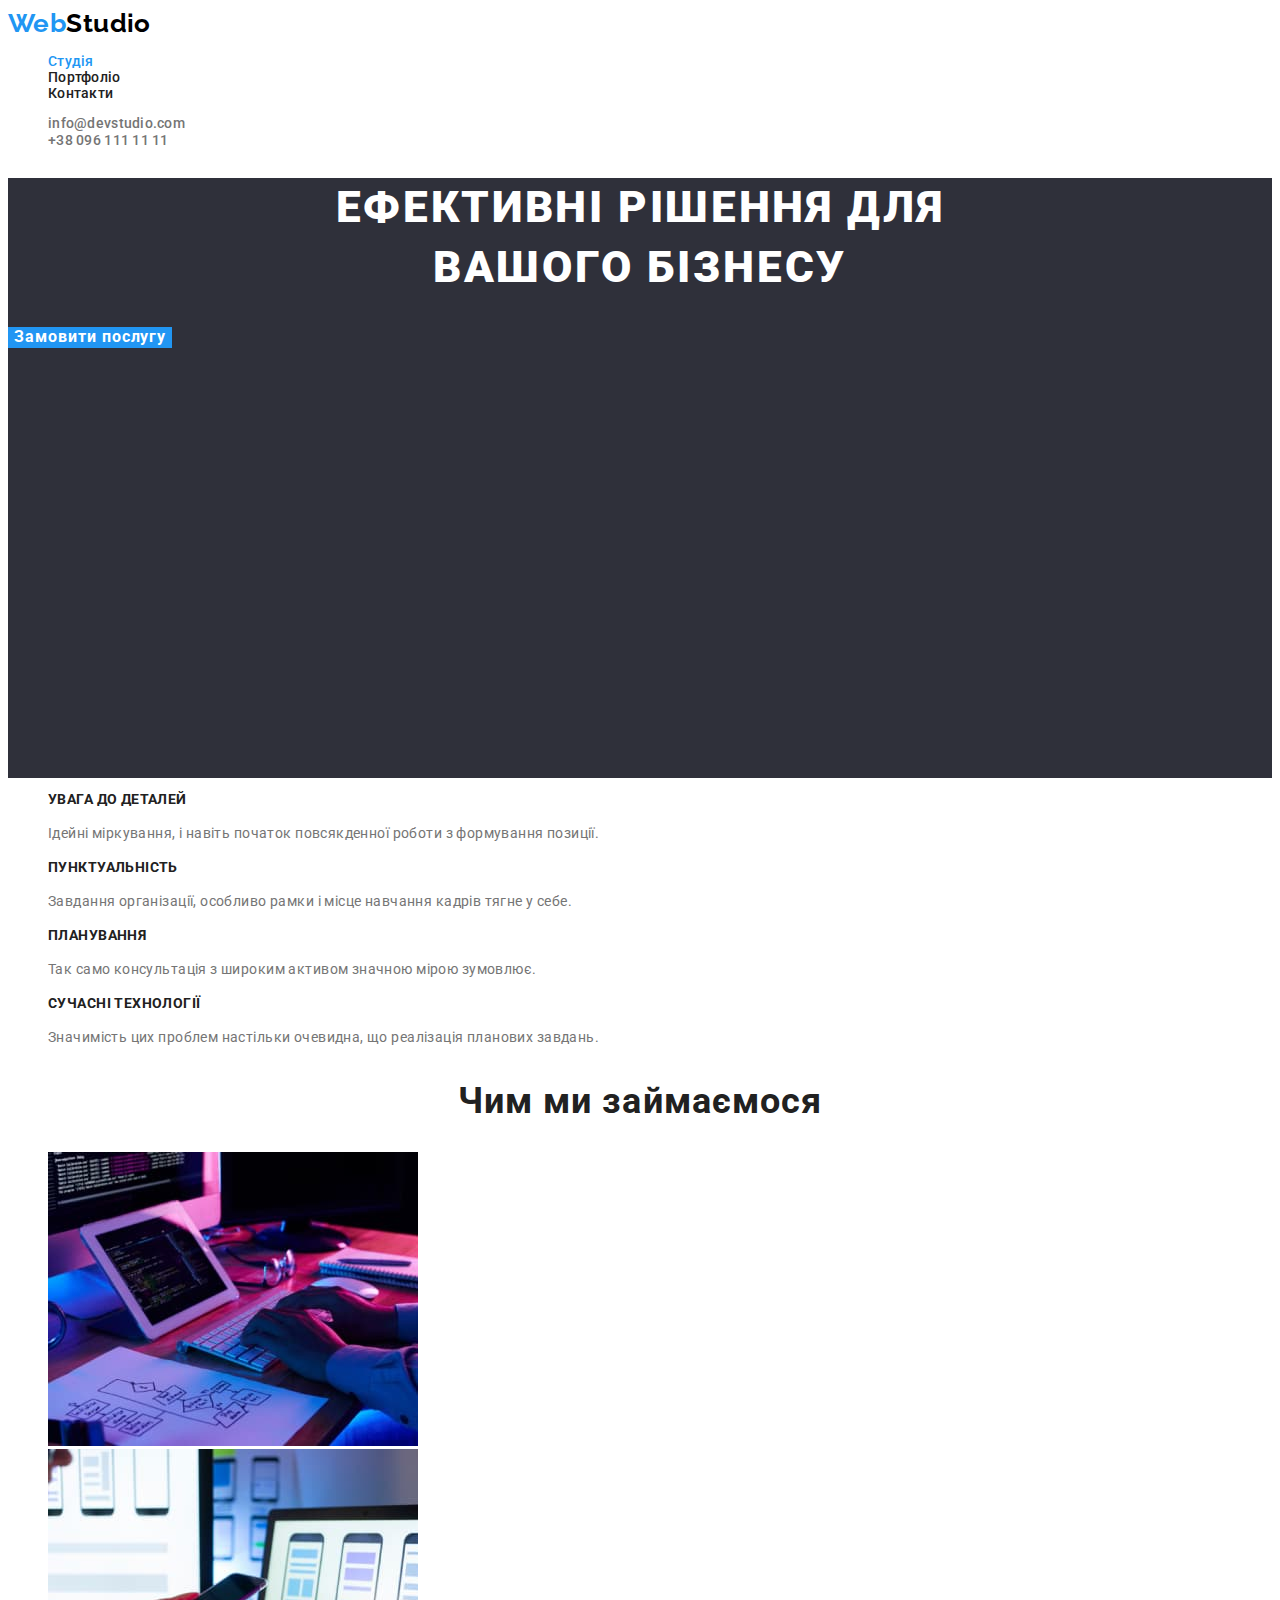
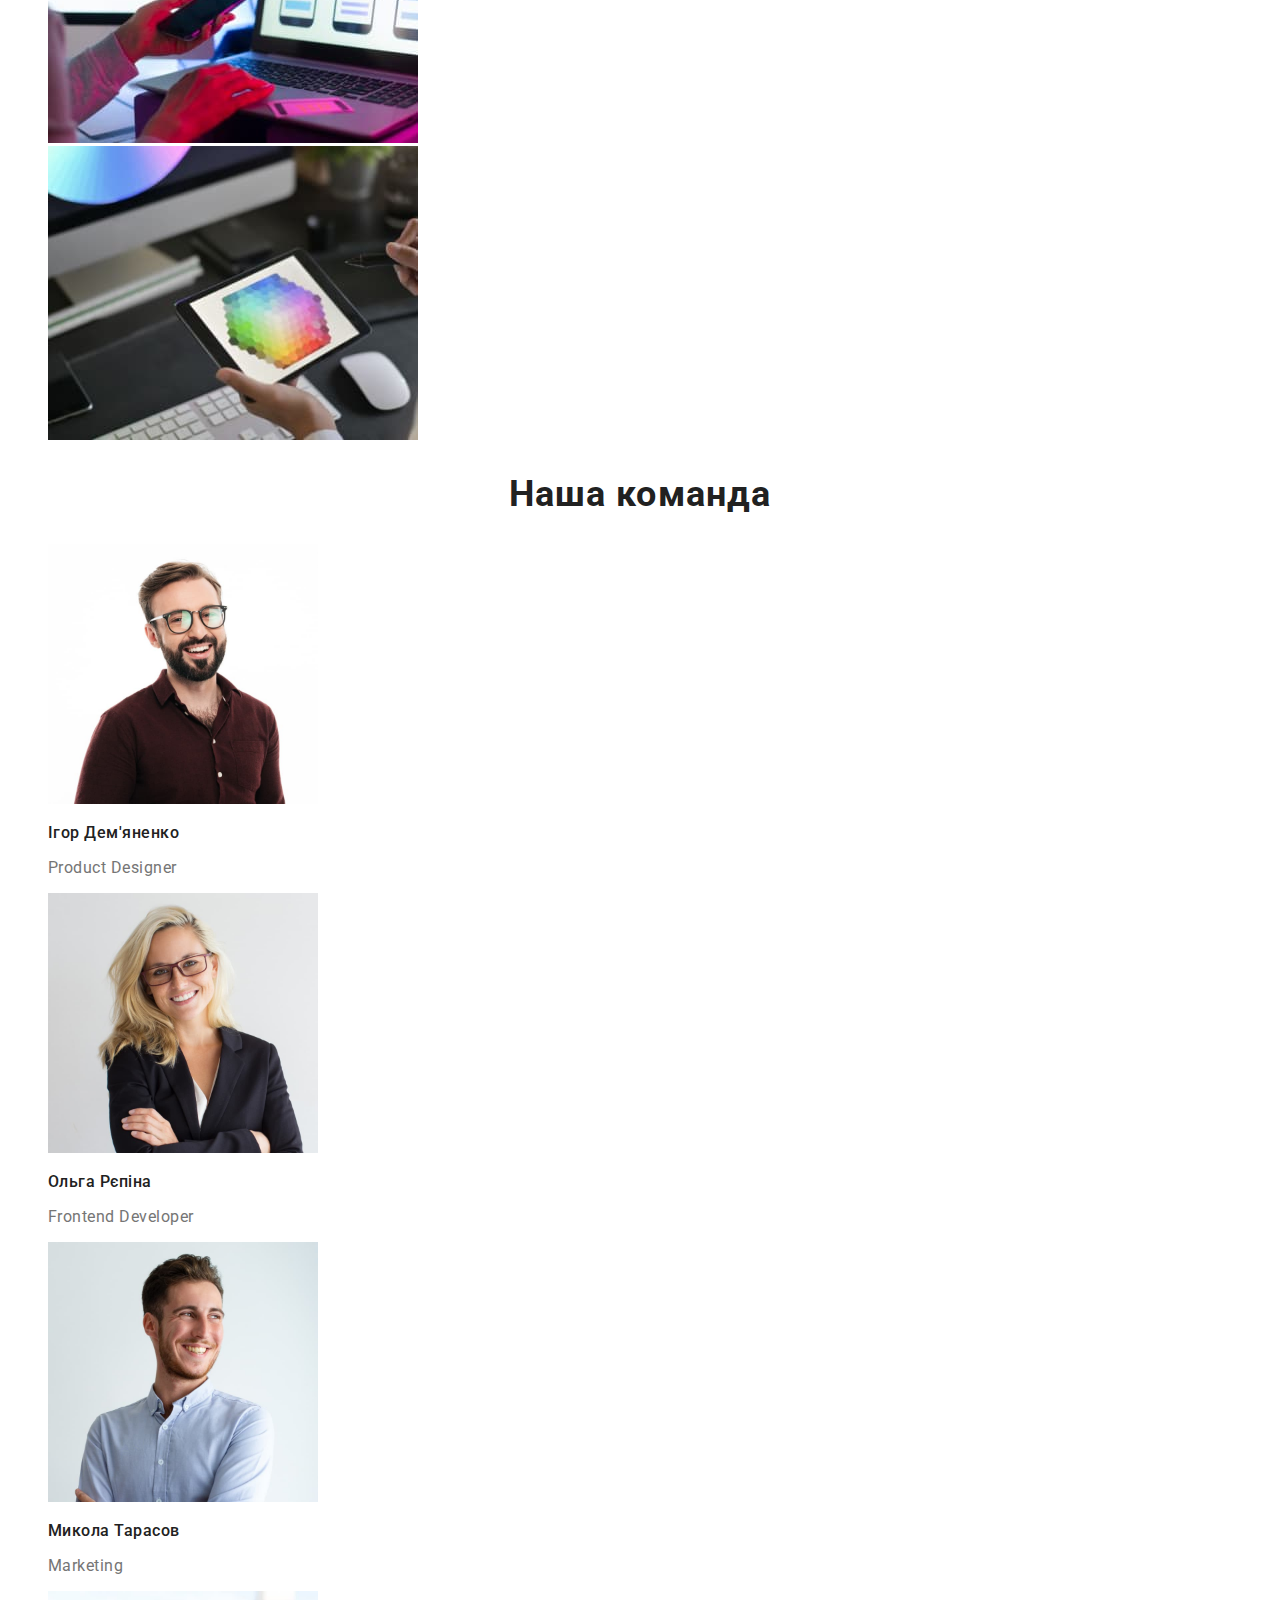
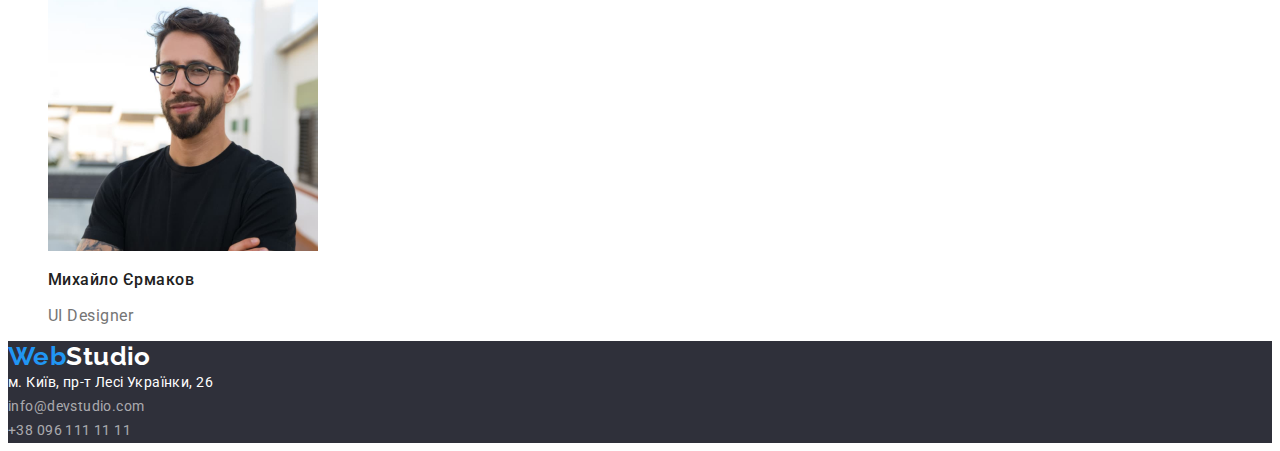
<file: index.html>
<!DOCTYPE html>
<html lang="uk">

<head>
    <meta charset="UTF-8">
    <meta http-equiv="X-UA-Compatible" content="IE=edge">
    <meta name="viewport" content="width=device-width, initial-scale=1.0">
    <title>Студія</title>
    <link href="https://fonts.googleapis.com/css2?family=Raleway:wght@700&family=Roboto:wght@400;500;700;900&display=swap"
        rel="stylesheet">
    <link rel="stylesheet" href="./css/styles.css">
</head>

<body>
    <header class="header">
        <nav class="header-nav">
            <a href="/" class="logo"><span class="part-logo">Web</span><span class="header-logo">Studio</span></a>
            <ul class="nav-list">
                <li class="nav-list-item"><a href="/" class="nav-link link active">Студія</a></li>
                <li class="nav-list-item"><a href="./portfolio.html" class="nav-link link">Портфоліо</a></li>
                <li class="nav-list-item"><a href="" class="nav-link link">Контакти</a></li>
            </ul>
        </nav>
        <ul class="contact-list">
            <li class="contact-item"><a href="mailto:info@devstudio.com" class="contact-link link">info@devstudio.com</a></li>
            <li class="contact-item"><a href="tel:+380961111111" class="contact-link link">+38 096 111 11 11</a></li>
        </ul>
    </header>
    <main class="main">
        <section class="solution">
            <h1 class="solution-title">Ефективні рішення для <br> вашого бізнесу</h1>
            <button type="button" class="solution-button">Замовити послугу</button>
        </section>
        <section class="benefits">
            <ul class="benefits-list"> 
                <li>
                    <h3 class="benefits-list-title">Увага до деталей</h3>
                    <p class="benefits-list-text">Ідейні міркування, і навіть початок повсякденної роботи з формування позиції.</p>
                </li>
                <li>
                    <h3 class="benefits-list-title">Пунктуальність</h3>
                    <p class="benefits-list-text">Завдання організації, особливо рамки і місце навчання кадрів тягне у себе.</p>
                </li>
                <li>
                    <h3 class="benefits-list-title">Планування</h3>
                    <p class="benefits-list-text">Так само консультація з широким активом значною мірою зумовлює.</p>
                </li>
                <li>
                    <h3 class="benefits-list-title">Сучасні технології</h3>
                    <p class="benefits-list-text">Значимість цих проблем настільки очевидна, що реалізація планових завдань.</p>
                </li>
            </ul>
        </section>
        <section class="services">
            <h2 class="services-title title">Чим ми займаємося</h2>
            <ul class="services-list list">
                <li class="services-list-item"><img src="./images/img1.jpg" alt="Розробка вебсайтів" width="370" height="294"></li>
                <li class="services-list-item"><img src="./images/img2.jpg" alt="Створення мобільних додатків" width="370" height="294"></li>
                <li class="services-list-item"><img src="./images/img3.jpg" alt="Веб-дизайн" width="370" height="294"></li>
            </ul>
        </section>
        <section class="team">
            <h2 class="team-title title">Наша команда</h2>
            <ul class="team-list list">
                <li>
                    <img src="./images/img4.jpg" alt="Член команди" width="270" height="260">
                    <h3 class="team-list-title">Ігор Дем'яненко</h3>
                    <p lang="en" class="team-list-text">Product Designer</p>
                </li>
                <li>
                    <img src="./images/img5.jpg" alt="Член команди" width="270" height="260">
                    <h3 class="team-list-title">Ольга Рєпіна</h3>
                    <p lang="en" class="team-list-text">Frontend Developer</p>
                </li>
                <li>
                    <img src="./images/img6.jpg" alt="Член команди" width="270" height="260">
                    <h3 class="team-list-title">Микола Тарасов</h3>
                    <p lang="en" class="team-list-text">Marketing</p>
                </li>
                <li>
                    <img src="./images/img7.jpg" alt="Член команди" width="270" height="260">
                    <h3 class="team-list-title">Михайло Єрмаков</h3>
                    <p lang="en" class="team-list-text">UI Designer</p>
                </li>
            </ul>
        </section>
    </main>
    <footer class="footer">
        <a href="/" class="logo"><span class="part-logo">Web</span><span class="footer-logo">Studio</span></a>
        <address class="address">
            <span class="address-text">м. Київ, пр-т Лесі Українки, 26</span> <br>
            <a href="mailto:info@devstudio.com" class="footer-contact link">info@devstudio.com</a><br>
            <a href="tel:+380961111111" class="footer-contact link">+38 096 111 11 11</a>
        </address>
    </footer>

</body>

</html>
</file>
<file: css/styles.css>
:root {
    --primary-text-color: #757575;
    --primary-title-color: #212121;
    --primary-white-color: #FFFFFF;
    --active-color: #2196F3;
    --header-logo-color: #000000;
    --background-dark-color: #2F303A;
    --footer-contact-color: rgba(255, 255, 255, 0.6);
    --portfolio-filter-button-color: #F5F4FA;
    --portfolio-filter-button-text-color: rgba(33, 33, 33, 1);
}

*,
*::after,
*::before {
    box-sizing: border-box;
}

body {
    background-color: var(--primary-white-color);
    color: var(--primary-text-color);
    font-family: 'Roboto', sans-serif;
    font-weight: 400;
    font-size: 14px;
    letter-spacing: 0.03em;
}

ul {
    list-style: none;
}

a {
    text-decoration: none;
}

/* header */
/* logo */
.header {}

.logo {
    font-family: 'Raleway', sans-serif;
    font-weight: 700;
    font-size: 26px;
    line-height: 1.19;
}

.part-logo {
    color: var(--active-color);
}

.header-logo {
    color: var(--header-logo-color);
}

.footer-logo {
    color: var(--primary-white-color);
}


/* Navigation */
.nav-link {
    font-weight: 500;
    color: var(--primary-title-color);
    letter-spacing: 0.02em;
}

.nav-link:hover {
    color: var(--active-color);
}

.active {
    color: var(--active-color);
}


.contact-link {
    color: var(--primary-text-color);
    font-weight: 500;
    line-height: 1.14;
    letter-spacing: 0.02em;
}

.contact-link:hover {
    color: var(--active-color);
}

/* solution */

.solution {
    height: 600px;
    background-color: var(--background-dark-color);
}

.solution-title {
    color: var(--primary-white-color);
    font-weight: 900;
    font-size: 44px;
    line-height: 1.36;
    letter-spacing: 0.06em;
    text-align: center;
    text-transform: uppercase;

}

.solution-button {
    color: var(--primary-white-color);
    background-color: var(--active-color);
    font-family: inherit;
    font-weight: 700;
    font-size: 16px;
    line-height: 1.17;
    text-align: center;
    letter-spacing: 0.06em;
    cursor: pointer;
    border-style: none;
}

/* benefits */
.benefits {}

.benefits-list-title {
    color: var(--primary-title-color);
    font-weight: 700;
    font-size: 14px;
    line-height: 1.14;
    letter-spacing: 0.03em;
    text-transform: uppercase;
}

.benefits-list-text {
    font-weight: 400;
    font-size: 14px;
    line-height: 1.71;
    letter-spacing: 0.03em;
}

/* services & team */

.title {
    color: var(--primary-title-color);
    font-weight: 700;
    font-size: 36px;
    letter-spacing: 0.03em;
    text-align: center;

}

.team-list-title {
    color: var(--primary-title-color);
    font-weight: 500;
    font-size: 16px;
    letter-spacing: 0.03em;
    line-height: 1.19;
}

.team-list-text {
    font-weight: 400;
    font-size: 16px;
    letter-spacing: 0.03em;
}

/* footer */

.footer {
    background-color: var(--background-dark-color);
}

.footer-contact,
.address-text {
    font-weight: 400;
    font-size: 14px;
    font-style: normal;
    line-height: 1.71;
    letter-spacing: 0.03em;
}

.footer-contact {
    color: var(--footer-contact-color);

}

.address-text {
    color: var(--primary-white-color);
}

/* Portfolio */

.filter-button {
    color: var(--portfolio-filter-button-text-color);
    background-color: var(--portfolio-filter-button-color);
    font-family: inherit;
    font-weight: 500;
    font-size: 16px;
    line-height: 1.63;
    letter-spacing: 0.03em;
    cursor: pointer;
    border-style: none;
}

.filter-button:hover {
    color: var(--primary-white-color);
    background-color: var(--active-color);
}

.project-title {
    color: var(--primary-title-color);
    font-weight: 700;
    font-size: 18px;
    line-height: 2;
    letter-spacing: 0.06em;
}

.project-text {
    font-size: 16px;
    line-height: 1.88;
}
</file>
